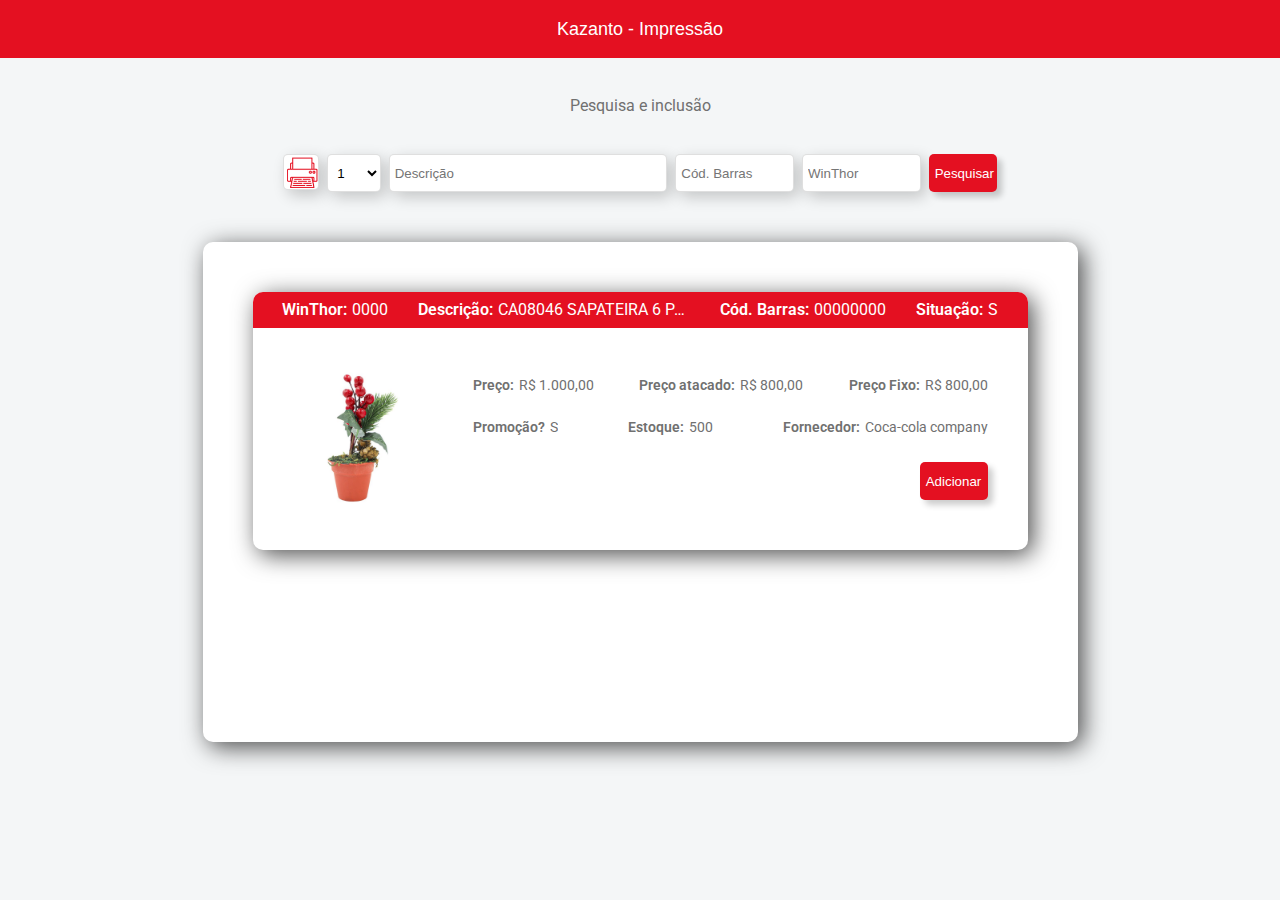
<file: index.html>
<!DOCTYPE html>
<html lang="pt-br">

<head>
    <meta charset="UTF-8" />
    <meta name="viewport" content="width=device-width" />
    <meta name="theme-color" content="#e41021" />
    <title>Kazanto - Impressão</title>
    <link rel="shortcut icon" href="images/favicon.png" />
    <link rel="stylesheet" href="styles/reset.css" />
    <link rel="stylesheet" href="styles/style.css" />
    <link rel="preconnect" href="https://fonts.googleapis.com" />
    <link rel="preconnect" href="https://fonts.gstatic.com" crossorigin />
    <link href="https://fonts.googleapis.com/css2?family=Roboto&display=swap" rel="stylesheet" />
</head>

<body>
    <header>
        <div class="header">
            <p>
                <b>Kazanto</b> - Impressão
            </p>
        </div>

        <h1 class="titulo-principal">Pesquisa e inclusão</h1>
    </header>

    <main>
        <!--área de pesquisa-->
        <div class="nav-main">
            <div class="nav-main__botao-nav">
                <a href="impressao.html"><img src="images/icon-impressora.png" alt="Imagem de uma impressora" /></a>
            </div>
            <form class="nav-main__form">
                <select id="codfilial" name="codfilial" class="nav-main__campo campo--p" placeholder="Filial">
                    <option value="1">1</option>
                    <option value="2">2</option>
                    <option value="3">3</option>
                    <option value="4">4</option>
                </select> <input class="nav-main__campo campo--m" type="text" id="fabricante" name="fabricante" placeholder="Fabricante" style="display: none;" /> <input class="nav-main__campo campo--g" type="text" id="descricao" name="descricao" placeholder="Descrição" /> <input class="nav-main__campo campo--m" type="number" id="codauxiliar" name="codauxiliar" placeholder="Cód. Barras" /> <input class="nav-main__campo campo--m" type="number" id="codprod" name="codprod" placeholder="WinThor" />
                <button class="botao-1" type="submit">Pesquisar</button>
            </form>
        </div>
        <!--área de resultados-->
        <div class="box box--1">
            <form>
                <div class="card-1">
                    <div class="card-1__header">
                        <div>
                            <p class="card-1__header__text--estatico">WinThor:</p>
                            <p class="card-1__header__text--variavel">0000</p>
                        </div>
                        <div>
                            <p class="card-1__header__text--estatico">Descrição:</p>
                            <p class="card-1__header__text--variavel--desc">CA08046 SAPATEIRA 6 PARES 3
                                NIV 41X18CM-</p>
                        </div>
                        <div>
                            <p class="card-1__header__text--estatico">Cód. Barras:</p>
                            <p class="card-1__header__text--variavel">00000000</p>
                        </div>
                        <div>
                            <p class="card-1__header__text--estatico">Situação:</p>
                            <p class="card-1__header__text--variavel">S</p>
                        </div>
                    </div>
                    <div class="card-1__body">
                        <div class="card-1__body__img">
                            <img src="images/img-produt.jpg" alt="Imagem do produto">
                        </div>
                        <div class="card-1__body__infos">
                            <div class="card-1__body__infos__row">
                                <div>
                                    <p class="card-1__body__infos__text--estatico">Preço:</p>
                                    <p class="card-1__body__infos__text--variavel">R$
                                        1.000,00</p>
                                </div>
                                <div>
                                    <p class="card-1__body__infos__text--estatico">Preço
                                        atacado:</p>
                                    <p class="card-1__body__infos__text--variavel">R$
                                        800,00</p>
                                </div>
                                <div>
                                    <p class="card-1__body__infos__text--estatico">Preço
                                        Fixo:</p>
                                    <p class="card-1__body__infos__text--variavel">R$
                                        800,00</p>
                                </div>
                            </div>
                            <div class="card-1__body__infos__row">
                                <div>
                                    <p class="card-1__body__infos__text--estatico">Promoção?</p>
                                    <p class="card-1__body__infos__text--variavel">S</p>
                                </div>
                                <div>
                                    <p class="card-1__body__infos__text--estatico">Estoque:</p>
                                    <p class="card-1__body__infos__text--variavel">500</p>
                                </div>
                                <div>
                                    <p class="card-1__body__infos__text--estatico">Fornecedor:</p>
                                    <p class="card-1__body__infos__text--variavel--fornecedor">Coca-cola company</p>
                                </div>
                            </div>
                            <div class="card-1__body__infos__row--btn">
                                <button type="submit" class="botao-1">Adicionar</button>
                            </div>
                        </div>
                    </div>
                </div>

            </form>
        </div>
    </main>

    <footer></footer>
</body></html>
</file>
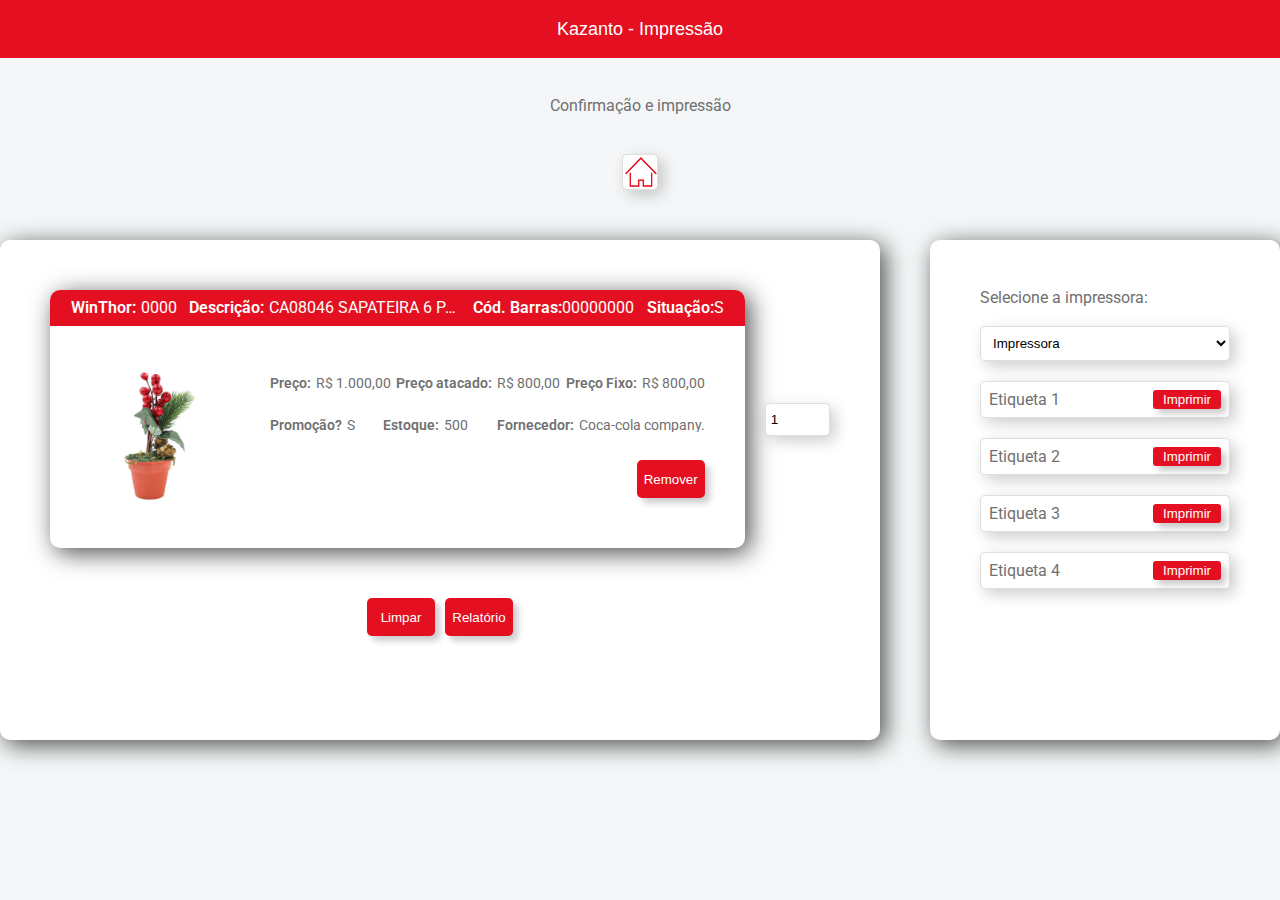
<file: impressao.html>
<!DOCTYPE html>
<html lang="pt-br">

<head>
    <meta charset="UTF-8" />
    <meta name="viewport" content="width=device-width" />
    <meta name="theme-color" content="#e41021" />
    <title>Kazanto - Impressão</title>
    <link rel="shortcut icon" href="images/favicon.png" />
    <link rel="stylesheet" href="styles/reset.css" />
    <link rel="stylesheet" href="styles/style.css" />
    <link rel="preconnect" href="https://fonts.googleapis.com" />
    <link rel="preconnect" href="https://fonts.gstatic.com" crossorigin />
    <link href="https://fonts.googleapis.com/css2?family=Roboto&display=swap" rel="stylesheet" />
</head>

<body>
    <header>
        <div class="header">
            <p>
                <b>Kazanto</b> - Impressão
            </p>
        </div>

        <h1 class="titulo-principal">Confirmação e impressão</h1>
    </header>

    <main>
        <div class="nav-main">
            <div class="nav-main__botao-nav">
                <a href="index.html"><img src="images/home.png" alt="Imagem de uma casa" /></a>
            </div>
        </div>
        <!--área de resultados-->
        <div class="results-container">
            <div class="box box--2">
                <div class="item-area">
                    <div class="card-1">
                        <div class="card-1__header">
                            <div>
                                <p class="card-1__header__text--estatico">WinThor:</p>
                                <p class="card-1__header__text--variavel">0000</p>
                            </div>
                            <div>
                                <p class="card-1__header__text--estatico">Descrição:</p>
                                <p class="card-1__header__text--variavel--desc">CA08046 SAPATEIRA 6 PARES 3 NIV 41X18CM-</p>
                            </div>
                            <div>
                                <p class="card-1__header__text--estatico">Cód. Barras:</p>
                                <p class="card-1__header__text--variavel-">00000000</p>
                            </div>
                            <div>
                                <p class="card-1__header__text--estatico">Situação:</p>
                                <p class="card-1__header__text--variavel-">S</p>
                            </div>
                        </div>
                        <div class="card-1__body">
                            <div class="card-1__body__img">
                                <img src="images/img-produt.jpg" alt="Imagem do produto">
                            </div>
                            <div class="card-1__body__infos">
                                <div class="card-1__body__infos__row">
                                    <div>
                                        <p class="card-1__body__infos__text--estatico">Preço:</p>
                                        <p class="card-1__body__infos__text--variavel">R$ 1.000,00</p>
                                    </div>
                                    <div>
                                        <p class="card-1__body__infos__text--estatico">Preço atacado:</p>
                                        <p class="card-1__body__infos__text--variavel">R$ 800,00</p>
                                    </div>
                                    <div>
                                        <p class="card-1__body__infos__text--estatico">Preço Fixo:</p>
                                        <p class="card-1__body__infos__text--variavel">R$ 800,00</p>
                                    </div>
                                </div>
                                <div class="card-1__body__infos__row">
                                    <div>
                                        <p class="card-1__body__infos__text--estatico">Promoção?</p>
                                        <p class="card-1__body__infos__text--variavel">S</p>
                                    </div>
                                    <div>
                                        <p class="card-1__body__infos__text--estatico">Estoque:</p>
                                        <p class="card-1__body__infos__text--variavel">500</p>
                                    </div>
                                    <div>
                                        <p class="card-1__body__infos__text--estatico">Fornecedor:</p>
                                        <p class="card-1__body__infos__text--variavel--fornecedor">Coca-cola company.</p>
                                    </div>
                                </div>
                                <div class="card-1__body__infos__row--btn">
                                    <form>
                                        <button type="submit" class="botao-1">Remover</button>
                                    </form>
                                </div>
                            </div>
                        </div>
                    </div>
                    <div>
                        <input class="item-area__qt campo--p" name="qtCopias" type="number" placeholder="0" form="formImpressao" value="1" />
                    </div>
                </div>
                <div class="results-container__buttons">
                    <button type="submit" class="botao-1" form="limpar">Limpar</button>
                    <button type="submit" class="botao-1" form="formRelatorio">Relatório</button>
                </div>
            </div>
            <div class="box box--3">
                <label for="nomeImpressora">Selecione a impressora:</label> <select class="campo--g" name="nomeImpressora" id="selectImpressora" placeholder="Filial" form="formImpressao">
                    <option>Impressora</option>
                </select>
                <div class="label-card">
                    <p>Etiqueta 1</p>
                    <button type="submit" class="botao-2" name="modelo" form="formImpressao">Imprimir</button>
                </div>
                <div class="label-card">
                    <p>Etiqueta 2</p>
                    <button type="submit" class="botao-2" name="modelo" form="formImpressao">Imprimir</button>
                </div>
                <div class="label-card">
                    <p>Etiqueta 3</p>
                    <button type="submit" class="botao-2" name="modelo" form="formImpressao">Imprimir</button>
                </div>
                <div class="label-card">
                    <p>Etiqueta 4</p>
                    <button type="submit" class="botao-2" name="modelo" form="formImpressao">Imprimir</button>
                </div>
            </div>
        </div>
    </main>

    <footer></footer>
</body>

</html>
</file>
<file: styles/style.css>
/*index and generals*/
body {
  font-family: "Roboto", sans-serif;
  color: #707070;
  padding-bottom: 50px;
  background-color: #f4f6f7;
}

.header {
  padding: 20px;
  text-align: center;
  background: #e41021;
  color: white;
  font-size: 18px;
  font-family: Arial, Helvetica, sans-serif;
}

.titulo-principal {
  text-align: center;
  margin: 40px 0 40px 0;
}

/*main-area*/

.nav-main {
  width: 100%;
  display: flex;
  justify-content: center;
  align-items: stretch;
  gap: 8px;
}

.nav-main__botao-nav {
  background: #ffffff;
  box-shadow: 5px 5px 15px rgb(0 0 0 / 20%);
  border: 1px solid rgba(128, 128, 128, 0.25);
  border-radius: 5px;
  width: 30px;
  height: auto;
  min-width: 30px;
  max-height: 30px;
  padding: 2px;
}

.nav-main__botao-nav img {
  width: 2em;
}

.nav-main__form {
  display: flex;
  flex-wrap: wrap;
  gap: 8px;
}

select {
  background: #ffffff;
  box-shadow: 5px 5px 15px rgb(0 0 0 / 20%);
  border: 1px solid rgba(128, 128, 128, 0.25);
  border-radius: 5px;
  max-width: 100%;
  padding: 8px;
}

input {
  background: #ffffff;
  box-shadow: 5px 5px 15px rgb(0 0 0 / 20%);
  border: 1px solid rgba(128, 128, 128, 0.25);
  border-radius: 5px;
}

.nav-main__campo {
  padding: 8px 5px;
}

.campo--p {
  width: 4em;
}

.campo--m {
  width: 8em;
}

.campo--g {
  width: 20em;
}

.box {
  display: flex;
  flex-direction: column;
  gap: 50px;
  background: #ffffff;
  box-sizing: border-box;
  box-shadow: 5px 5px 25px rgb(0 0 0 / 70%);
  border-radius: 10px;
  padding: 50px 50px;
  min-height: 500px;
}

.box--1 {
  width: 875px;
  margin: 50px auto 50px auto;
}

.card-1 {
  display: flex;
  flex-direction: column;
  box-shadow: 5px 5px 25px rgb(0 0 0 / 70%);
  border-radius: 10px;
  width: 100%;
  font-size: 14px;
}

.card-1__header {
  display: flex;
  background: #e41021;
  justify-content: space-around;
  border-top-left-radius: 10px;
  border-top-right-radius: 10px;
  color: #ffffff;
  align-items: center;
  font-size: 16px;
  padding: 10px 15px;
}

.card-1__header div {
  display: flex;
}

.card-1__header p {
  display: inline-block;
}

.card-1__header__text--estatico {
  font-weight: 600;
}

.card-1__header__text--variavel {
  margin-left: 5px;
}

.card-1__header__text--variavel--desc {
  margin-left: 5px;
  white-space: nowrap;
  max-width: 12em;
  overflow: hidden;
  text-overflow: ellipsis;
}

.card-1__body {
  display: flex;
  padding: 20px;
}

.card-1__body__img img {
  width: 180px;
  height: 180px;
}

.card-1__body__infos {
  display: flex;
  flex-direction: column;
  width: 100%;
  justify-content: space-between;
  margin: 30px 20px;
}

.card-1__body__infos__row {
  display: flex;
  justify-content: space-between;
  align-items: center;
}

.card-1__body__infos__row div {
  display: flex;
}

.card-1__body__infos__row p {
  display: inline-block;
}

.card-1__body__infos__text--variavel {
  white-space: nowrap;
  max-width: 12em;
  overflow: hidden;
  text-overflow: ellipsis;
  margin-left: 5px;
}

.card-1__body__infos__text--variavel--fornecedor {
  white-space: nowrap;
  max-width: 12em;
  overflow: hidden;
  text-overflow: ellipsis;
  margin-left: 5px;
}

.card-1__body__infos__text--estatico {
  font-weight: 600;
}

.card-1__body__infos__row--btn {
  display: flex;
  justify-content: flex-end;
}

.botao-1 {
  background: #e41021;
  box-shadow: 5px 5px 6px rgb(0 0 0 / 20%);
  border: none;
  border-radius: 5px;
  color: #ffffff;
  height: 38px;
  width: 68px;
  cursor: pointer;
}

.nav-main input[type="number"]::-webkit-outer-spin-button,
.nav-main input[type="number"]::-webkit-inner-spin-button {
  -webkit-appearance: none;
  margin: 0;
}

.nav-main input[type="number"] {
  -moz-appearance: textfield;
}

body::-webkit-scrollbar {
  width: 6px;
  height: 6px;
}

body::-webkit-scrollbar-track {
  background: #f1f1f1;
}

body::-webkit-scrollbar-thumb {
  background: #cccccc;
}

/*print-area*/

.results-container {
  display: flex;
  justify-content: center;
  gap: 50px;
  margin: 50px auto;
}

.box--2 {
  width: 950px;
  gap: 50px;
}

.item-area {
  display: flex;
  align-items: center;
  gap: 20px;
}

.item-area__qt {
  padding: 8px 5px;
}

.results-container__buttons {
  display: flex;
  justify-content: center;
  gap: 10px;
}

.box--3 {
  width: 350px;
  gap: 20px;
}

.label-card {
  display: flex;
  align-items: center;
  justify-content: space-between;
  background: #ffffff;
  box-shadow: 5px 5px 15px rgb(0 0 0 / 20%);
  border: 1px solid rgba(128, 128, 128, 0.25);
  border-radius: 5px;
  padding: 8px 8px;
  width: 100%;
  box-sizing: border-box;
}

.botao-2 {
  background-color: #e41021;
  box-shadow: 5px 5px 6px rgb(0 0 0 / 20%);
  border: none;
  border-radius: 3px;
  color: #ffffff;
  width: 68px;
  height: 19px;
  cursor: pointer;
  text-align: center;
}
</file>
